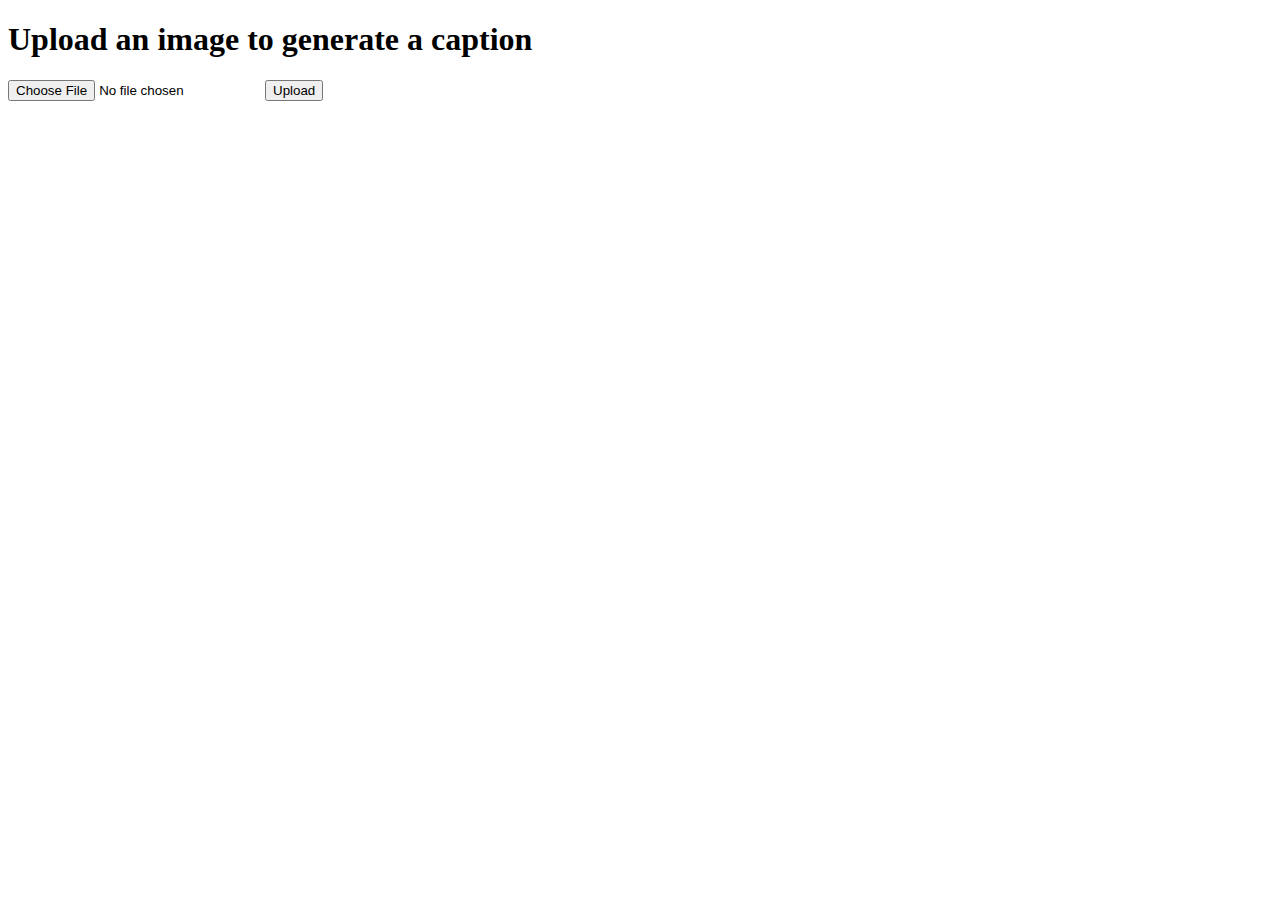
<file: templates/original.html>
<!DOCTYPE html>
<html>
  <head>
    <title>Image Captioning</title>
  </head>
  <body>
    <h1>Upload an image to generate a caption</h1>
    <form action="{{ url_for('upload_image') }}" method="POST" enctype="multipart/form-data">
      <input type="file" name="image" accept="image/*" required>
      <button type="submit">Upload</button>
    </form>
  </body>
</html>
</file>
